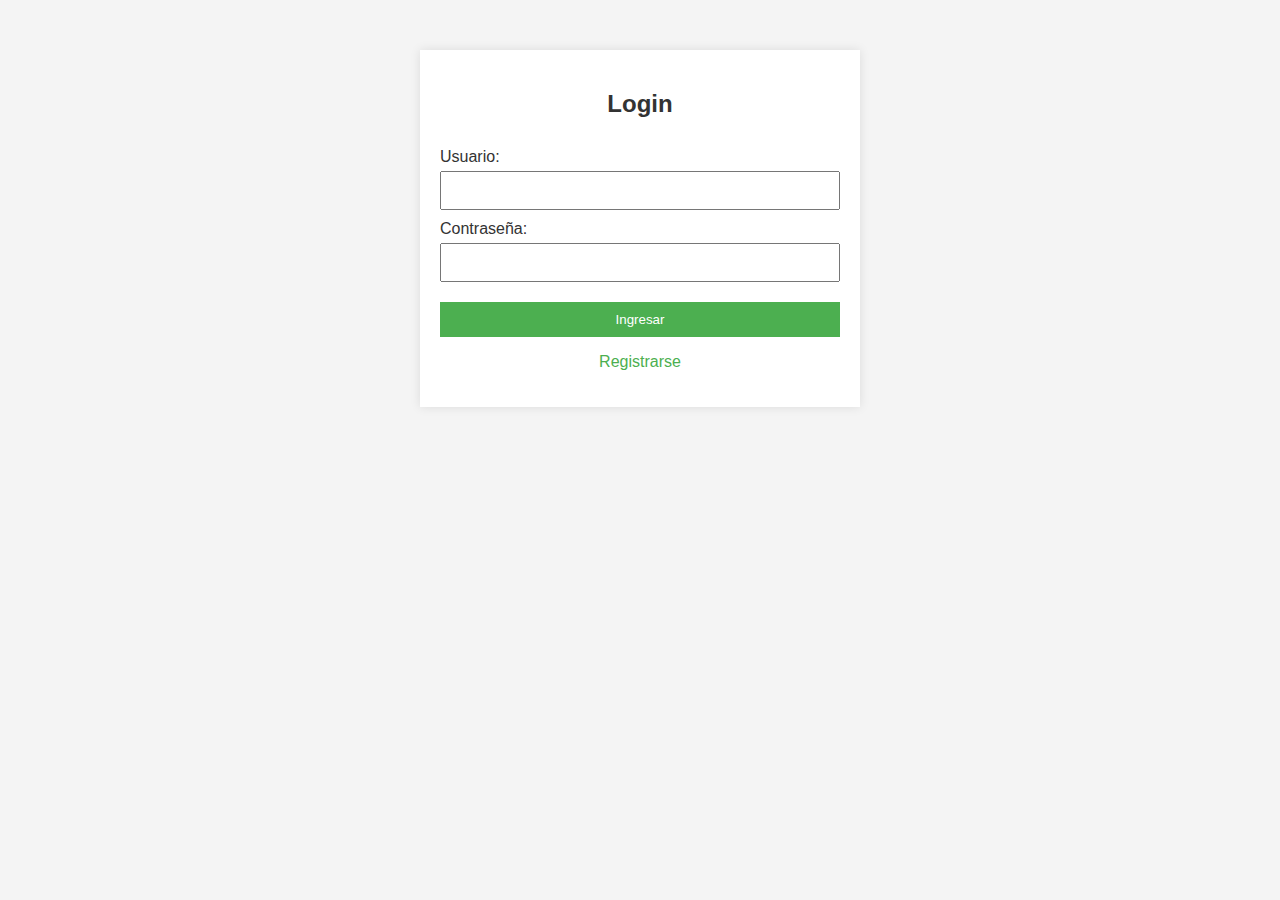
<file: index.html>
<!DOCTYPE html>
<html lang="es">
<head>
    <meta charset="UTF-8">
    <meta name="viewport" content="width=device-width, initial-scale=1.0">
    <link rel="stylesheet" href="styles.css">
</head>
<body>
    <div class="container">
        <h2>Login</h2>  
        <form id="loginForm">
            <label for="username">Usuario:</label>
            <input type="text" id="username" name="username" required>
            <label for="password">Contraseña:</label>
            <input type="password" id="password" name="password" required>
            <button type="submit">Ingresar</button>
        </form>
        <p><a href="registro.html">Registrarse</a></p>
    </div>
    <script src="/scripts.js"></script> 
</body>
</html>
</file>
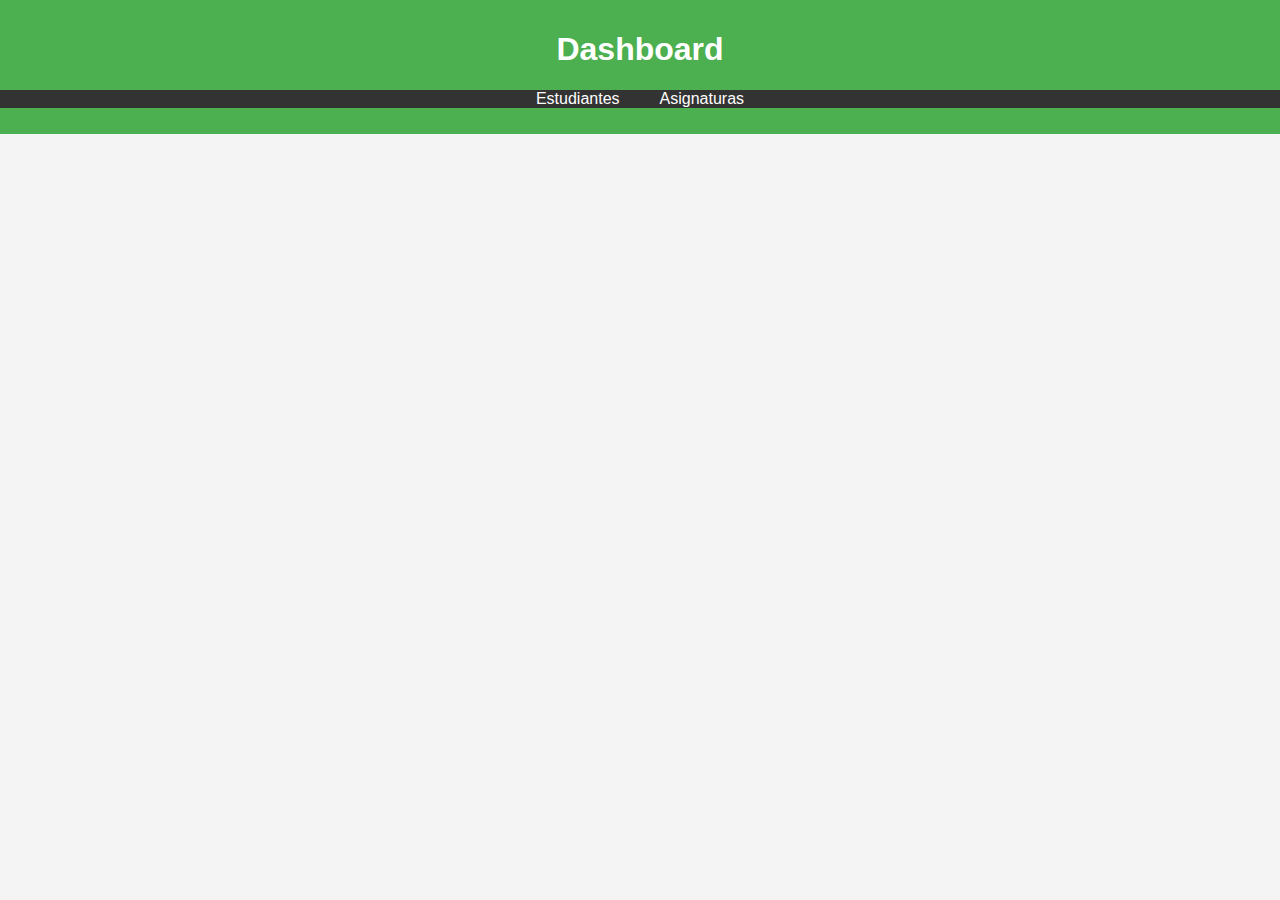
<file: dashboard.html>
<!DOCTYPE html>
<html lang="es">

<head>
    <meta charset="UTF-8">
    <meta name="viewport" content="width=device-width, initial-scale=1.0">
    <title>Dashboard</title>
    <link rel="stylesheet" href="styles.css">
</head>

<body>
    <header>
        <h1>Dashboard</h1>
        <nav>
            <ul>
                <li><a href="#estudiantes" id="linkEstudiantes">Estudiantes</a></li>
                <li><a href="#asignaturas" id="linkAsignaturas">Asignaturas</a></li>
            </ul>
        </nav>
    </header>
    <main>
        <div id="contenedorEstudiantes" class="contenido">
            <h2>Listado de Estudiantes</h2>
            <table>
                <thead>
                    <tr>
                        <th>ID</th>
                        <th>Nombre</th>
                        <th>Acciones</th>
                    </tr>
                </thead>
                <tbody>
                    <tr>
                        <td>1</td>
                        <td>Juan Pérez</td>
                        <td>
                            <button class="btn-editar">Editar</button>
                            <button class="btn-eliminar">Eliminar</button>
                        </td>
                    </tr>
                    <tr>
                        <td>2</td>
                        <td>María López</td>
                        <td>
                            <button class="btn-editar">Editar</button>
                            <button class="btn-eliminar">Eliminar</button>
                        </td>
                    </tr>
                    <!-- Más estudiantes ficticios -->
                </tbody>
            </table>
            <button id="agregarEstudiante">Agregar Estudiante</button>
        </div>

        <div id="contenedorAsignaturas" class="contenido">
            <h2>Listado de Asignaturas</h2>
            <table>
                <thead>
                    <tr>
                        <th>ID</th>
                        <th>Nombre</th>
                        <th>Acciones</th>
                    </tr>
                </thead>
                <tbody>
                    <tr>
                        <td>1</td>
                        <td>Matemáticas</td>
                        <td>
                            <button class="btn-editar">Editar</button>
                            <button class="btn-eliminar">Eliminar</button>
                        </td>
                    </tr>
                    <tr>
                        <td>2</td>
                        <td>Historia</td>
                        <td>
                            <button class="btn-editar">Editar</button>
                            <button class="btn-eliminar">Eliminar</button>
                        </td>
                    </tr>
                    <!-- Más asignaturas ficticias -->
                </tbody>
            </table>
            <button id="agregarAsignatura">Agregar Asignatura</button>
        </div>
    </main>
    <script src="scripts.js"></script>
</body>
</html>
</file>
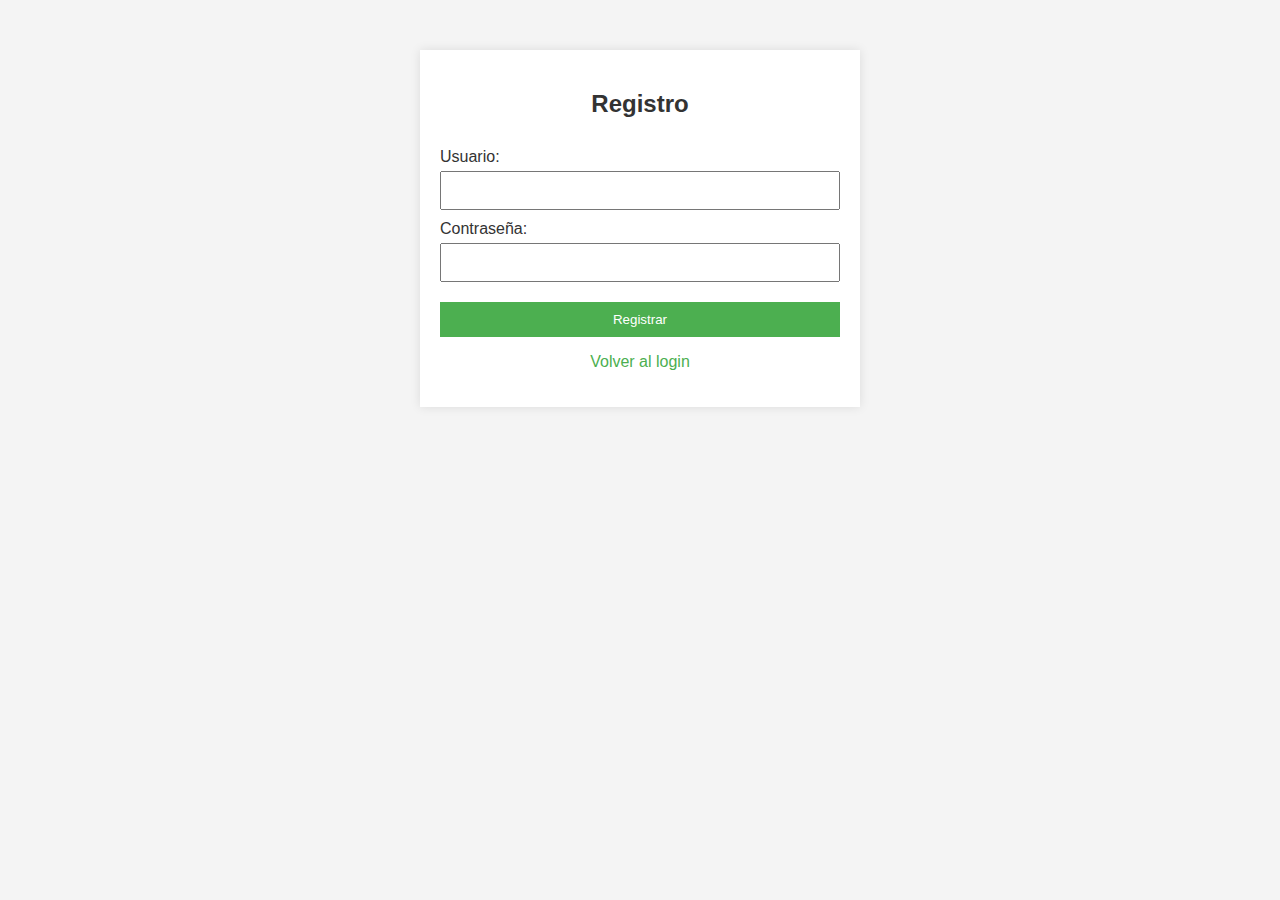
<file: registro.html>
<!DOCTYPE html>
<html lang="es">
<head>
    <meta charset="UTF-8">
    <title>Registro</title>
    <meta name="viewport" content="width=device-width, initial-scale=1.0">
    <link rel="stylesheet" href="styles.css">
</head>
<body>
    <div class="container">
        <h2>Registro</h2>
        <form id="registroForm">
            <label for="newUser">Usuario:</label>
            <input type="text" id="newUser" name="newUser" required>
            <label for="newPassword">Contraseña:</label>
            <input type="password" id="newPassword" name="newPassword" required>
            <button type="submit">Registrar</button>
        </form>

        <!-- Link to login -->
        <p><a href="index.html">Volver al login</a></p>
    </div>
    <script src='scripts.js'></script>
</body>
</html>
</file>
<file: styles.css>
/* styles.css */
body {
  font-family: Arial, sans-serif;
  background-color: #f4f4f4;
  color: #333;
  margin: 0;
  padding: 0;
}

.container {
  max-width: 400px;
  margin: 50px auto;
  padding: 20px;
  background-color: white;
  box-shadow: 0 0 10px rgba(0, 0, 0, 0.1);
}

h2 {
  text-align: center;
}

form {
  display: flex;
  flex-direction: column;
}

label {
  margin-top: 10px;
}

input {
  padding: 10px;
  margin-top: 5px;
}

button {
  background-color: #4CAF50;
  color: white;
  border: none;
  padding: 10px;
  margin-top: 20px;
  cursor: pointer;
}

button:hover {
  background-color: #45a049;
}

p {
  text-align: center;
}

p a {
  color: #4CAF50;
  text-decoration: none;
}

p a:hover {
  text-decoration: underline;
}


header {
  background-color: #4CAF50;
  color: white;
  padding: 10px 0;
  text-align: center;
}

nav ul {
  list-style: none;
  padding: 0;
  display: flex;
  justify-content: center;
  background-color: #333;
}

nav ul li {
  margin: 0 20px;
}

nav ul li a {
  color: white;
  text-decoration: none;
}

nav ul li a:hover {
  text-decoration: underline;
}

main {
  padding: 20px;
}

.contenido {
  display: none;
}

.contenido.active {
  display: block;
}

table {
  width: 100%;
  border-collapse: collapse;
  margin: 20px 0;
}

table, th, td {
  border: 1px solid #ddd;
}

th, td {
  padding: 8px;
  text-align: left;
}

th {
  background-color: #4CAF50;
  color: white;
}

tr:hover {
  background-color: #ddd;
}

.btn-editar {
  background-color: #FFD700;
  /* Color limón para el botón de editar */
}

.btn-editar:hover {
  background-color: #FFC107;
  /* Color limón para el botón de editar */
}

.btn-eliminar {
  background-color: #FF6347;
  /* Color rojo tomate para el botón de eliminar */
}

.btn-eliminar:hover {
  background-color: #FF4500;
  /* Color más oscuro para el hover */
}
</file>
